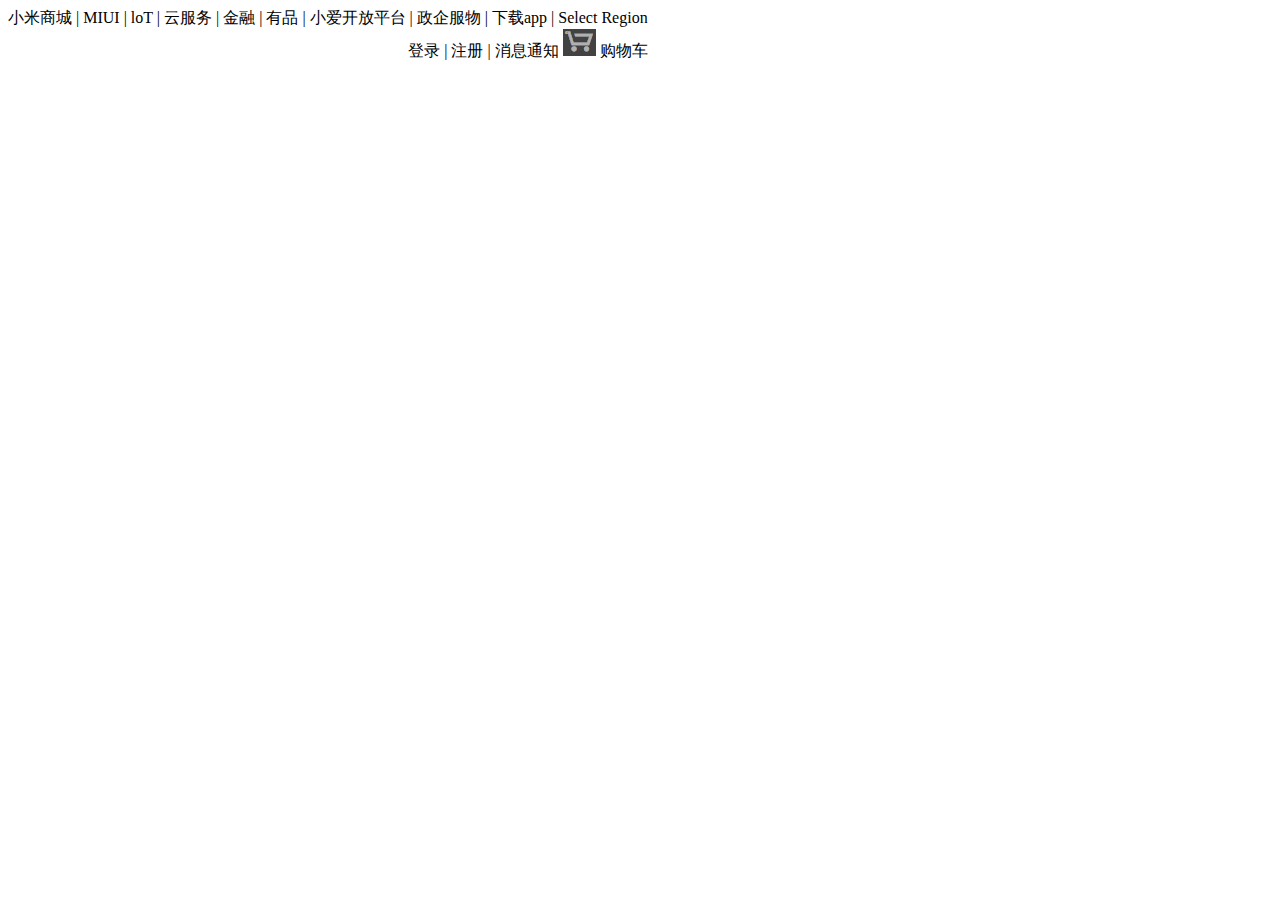
<file: index.html>
<!DOCTYPE html>
<html lang="en">
<head>
<meta charset="utf-8">
<link rel="shortcut icon" href="images/favicon.ico">
<title>小米商城 - 小米MIX 3、小米Mote5A、小米Mote3、小米笔记本官方网站</title>
</head>
<body>
<div class="topbar02">
<div style="float:left">
<div class="topbar-nav">
<a>小米商城</a>
<span class="guo-sep">|</span>
<a>MIUI</a>
<span class="guo-sep">|</span>
<a>loT</a>
<span class="guo-sep">|</span>
<a>云服务</a>
<span class="guo-sep">|</span>
<a>金融</a>
<span class="guo-sep">|</span>
<a>有品</a>
<span class="guo-sep">|</span>
<a>小爱开放平台</a>
<span class="guo-sep">|</span>
<a>政企服物</a>
<span class="guo-sep">|</span>
<a>下载app</a>
<span class="guo-sep">|</span>
<a>Select Region</a>
</div>
<div class="gyt-topbar">
<div style="float:right">
<a>登录</a>
<span class="guo-sep">|</span>
<a>注册</a>
<span class="guo-sep">|</span>
<a>消息通知</a>
<img src="images/02.PNG">
<a>购物车</a>
</div>
</div>
</div>
</body>
</file>
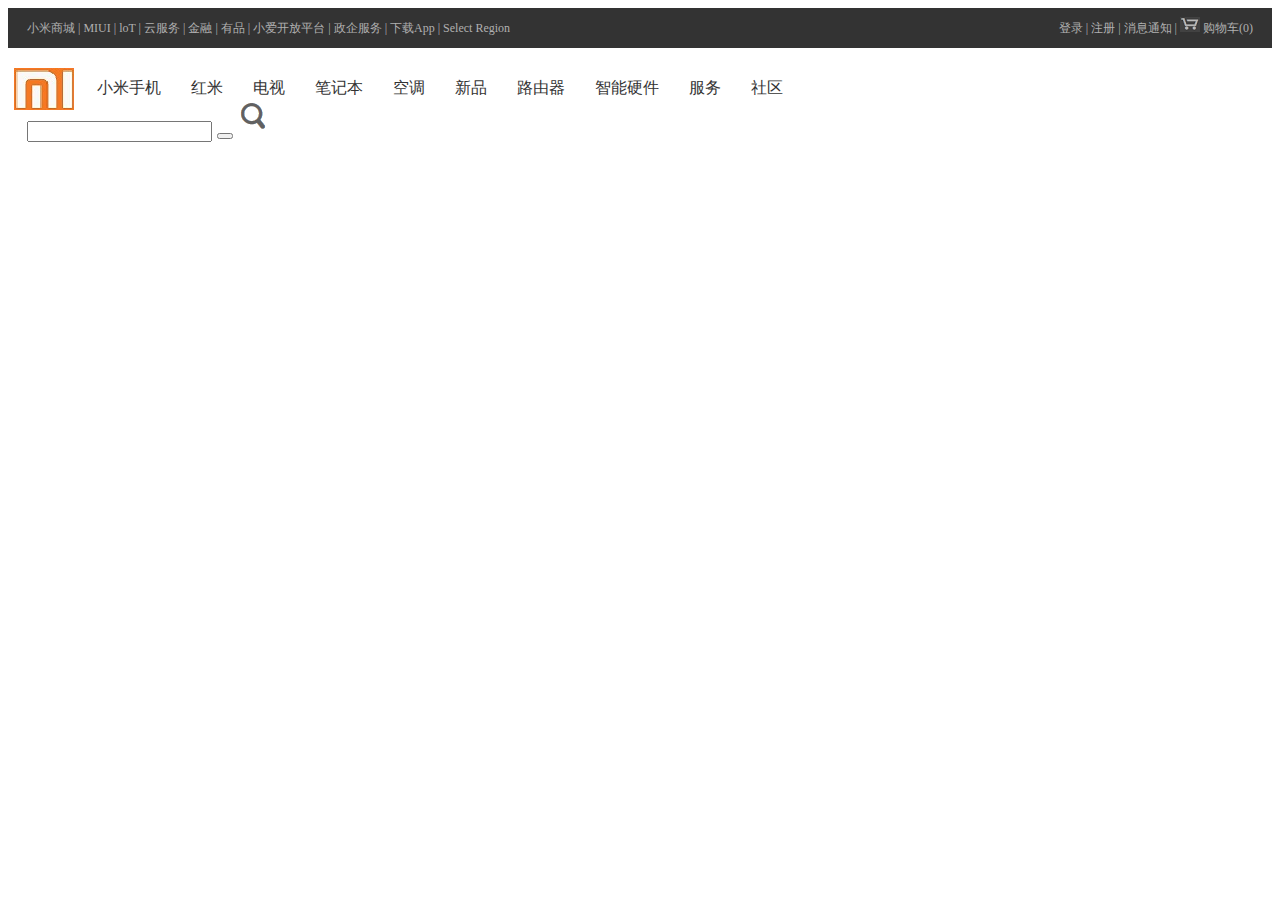
<file: 小米商城/index.html>
<!DOCTYPE html>
<html lang="en">
<head>
  <meta charset="UTF-8">
    <link rel="shortcut icon"href="images/favicom.ico.jpg"/>
    <title>小米商城 - 小米MIX 3、小米Note 5A、小米Note 3、小米笔记本官方网</title>
    <link rel="stylesheet" type="text/css"href="xiaomi.css">
</head>
<body>
  <div class="topbar-g">
    <div class="container-2">
      <div class="topbar-gyt-nav">
      <div style="float:left">
        <a>小米商城</a>
        <span class="guo-sep">|</span>
        <a>MIUI</a>
        <span class="guo-sep">|</span>
        <a>loT</a>
        <span class="guo-sep">|</span>
        <a>云服务</a>
        <span class="guo-sep">|</span>
        <a>金融</a>
        <span class="guo-sep">|</span>
        <a>有品</a>
        <span class="guo-sep">|</span>
        <a>小爱开放平台</a>
        <span class="guo-sep">|</span>
        <a>政企服务</a>
        <span class="guo-sep">|</span>
        <a>下载App</a>
        <span class="guo-sep">|</span>
        <a>Select Region</a>
      </div>
      <div class="gyt-topbar">
        <div style="float: right">
          <a>登录</a>
          <span class="guo-sep">|</span>
          <a>注册</a>
          <span class="guo-sep">|</span>
          <a>消息通知</a>
          <span class="guo-sep">|</span>
          <img src="images/02.PNG">
          <a>购物车(0)</a>
        </div>
      </div>
    </div>
  <div class="GD-header">
    <div class="container-0112">
      <header style="float: left">
        <img src="images/04.jpg">
    </div>
  </div>
  <div class="header-nav-guo">
    <div class="header1-container">
      <div class="zuo-nav">
        <ul>
          <li><a>小米手机</a></li>
          <li><a>红米</a></li>
          <li><a>电视</a></li>
          <li><a>笔记本</a></li>
          <li><a>空调</a></li>
          <li><a>新品</a></li>
          <li><a>路由器</a></li>
          <li><a>智能硬件</a></li>
          <li><a>服务</a></li>
          <li><a>社区</a></li>
        </ul>
      <nav-sousuo>
        <div class="sousuo">
          <input type="">
          <button></button>
          <img src="images/06.PNG">
      </nav-sousuo>
</file>
<file: 小米商城/xiaomi.css>
.topbar-g{
  position: relative;
  z-index:  30;
  height:   40px;
  font-size: 12px;
  color:   #b0b0b0;
  background: #333;
  display:   block;
}
.container-0112 {
  position: absolute;
  left:    6px;
  top:     60px;
  color:   #333;
}
.container-2{
  width: 1226px;
  margin-right: auto;
  margin-left: auto;
}
.topbar-g .topbar-gyt-nav{
  height:      40px;
  line-height: 40px;
}
.header-nav-guo{
  float:       left;
}
.header-nav-guo .header1-container .zuo-nav{
  color:       #333;
  font-size:   18px;
}
li{
  float: left;
}

ul{
  list-style-type: none;
}
li{
  position: relative;
  z-index: 10;
  float: left;
  margin: 0;
  padding: 12px 0 0 30px;
  list-style-type: none;
  font-size: 16px;
}
</file>
